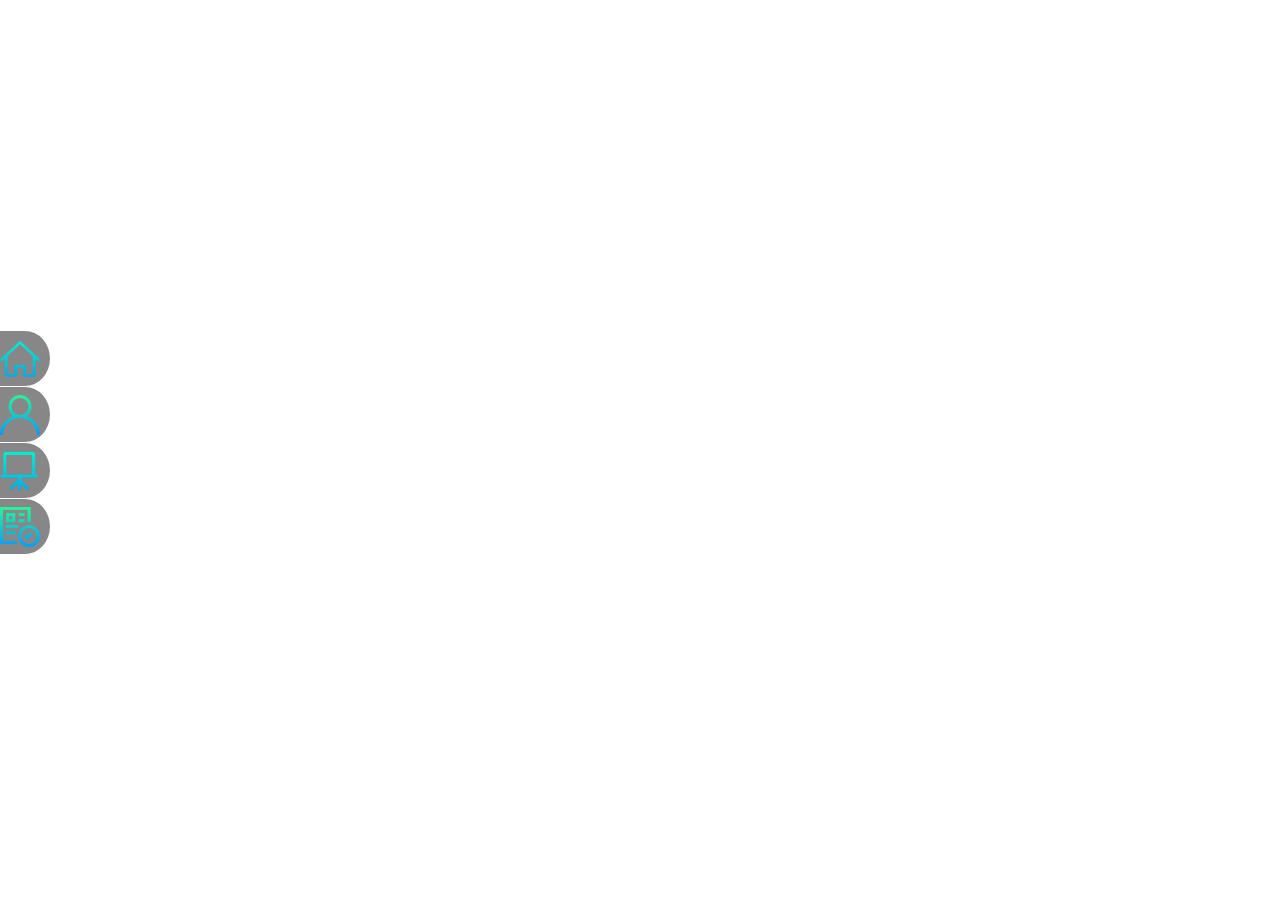
<file: Пример/index.html>
<!DOCTYPE html>
<html lang="en">
<head>
    <meta charset="UTF-8">
    <meta http-equiv="X-UA-Compatible" content="IE=edge">
    <meta name="viewport" content="width=device-width, initial-scale=1.0">
    <title>Document</title>
    <link rel="stylesheet" href="style.css">
</head>
<body>
  
    <nav class="side-menu">
        <ul class="side-nav-menu">
            <a class="side-link home" href="index.html">
                <img src="../pictures/home.png" alt="Home button">
                <li>Home</li>
            </a>
            <a class="side-link about" href="#">
                <img src="../pictures/about.png" alt="About button">
                <li>About</li>
            </a>
            <a class="side-link project" href="#">
                <img src="../pictures/project.png" alt="Projects button">
                <li>Projects</li>
            </a>
            <a class="side-link cv disabled" href="#">
                <img src="../pictures/cv.png" alt="CV button">
                <li>CV</li>
            </a>
        </ul>
        </nav>

    <script src="script.js"></script>
</body>
</html>
</file>
<file: Пример/style.css>
.side-menu {
    /* display: none; */
    position: fixed;
    left: 0;
    top: 35%;
}

.side-nav-menu {
    padding: 0;
}

.side-link {
    display: flex;
    width: 50px;
    height: 55px;
    background-color: rgba(105, 105, 105, .8);
    color: white;
    font-size: 22px;
    margin: 1px 0;
    list-style-type: none;
    text-decoration: none;
    border-top-right-radius: 50%;
    border-bottom-right-radius: 50%;
}

.side-link img {
    width: 40px;
    height: 40px;
    margin-right: 10px;
}

.side-link li, .side-link img {
    margin-top: 56%;
    transform: translateY(-50%);
}

.side-link li {
    margin-left: 5px;
    opacity: 0;
}

.active {
        /* width: 100px;
        height: 100px;
        background: red; */
        position: relative;
        animation: mymove 1s infinite;
}
      
      @keyframes mymove {
        from {
            left: 0px;
            opacity: 0;
        }
        to {
            left: 200px;
            opacity: 1;
        }
      }
</file>
